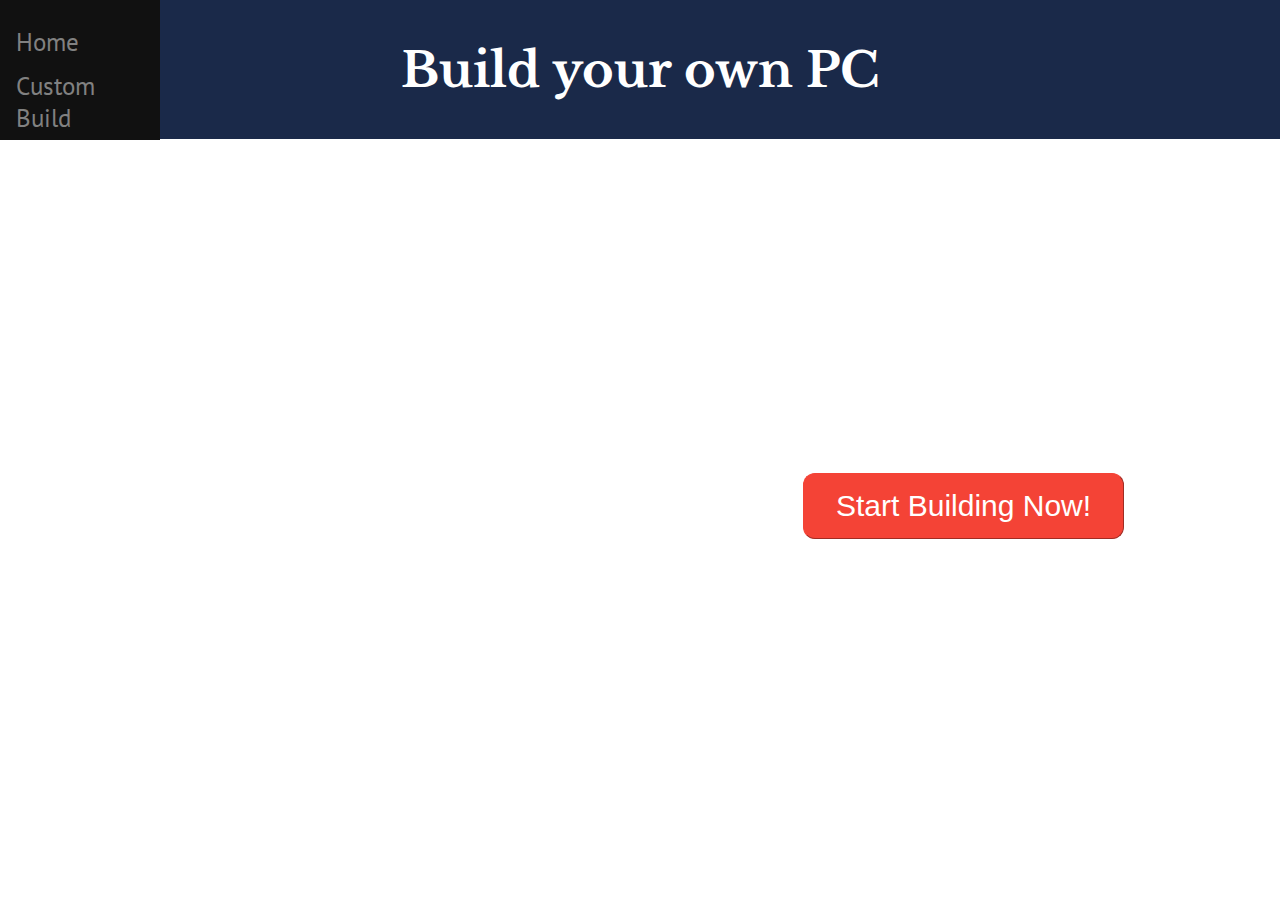
<file: index.html>
<html>
   <head>
   <link rel="stylesheet" type="text/css" href="./style.css"/>
   <script src="https://ajax.googleapis.com/ajax/libs/jquery/3.6.4/jquery.min.js"></script>
          <script src="myscripts.js"></script>
      <title>
    Build your own PC
      </title>
   </head>
   <body>
   <div class="header">
   <h1 class="headerTitle">Build your own PC</h1>
   </div>
   <div class="sidebar">
      <a href="index.html">Home</a>
  <a href="buildpage.html">Custom Build</a>
    </div>

      <button id="cenbtn">Start Building Now!</button>

   </body>
</file>
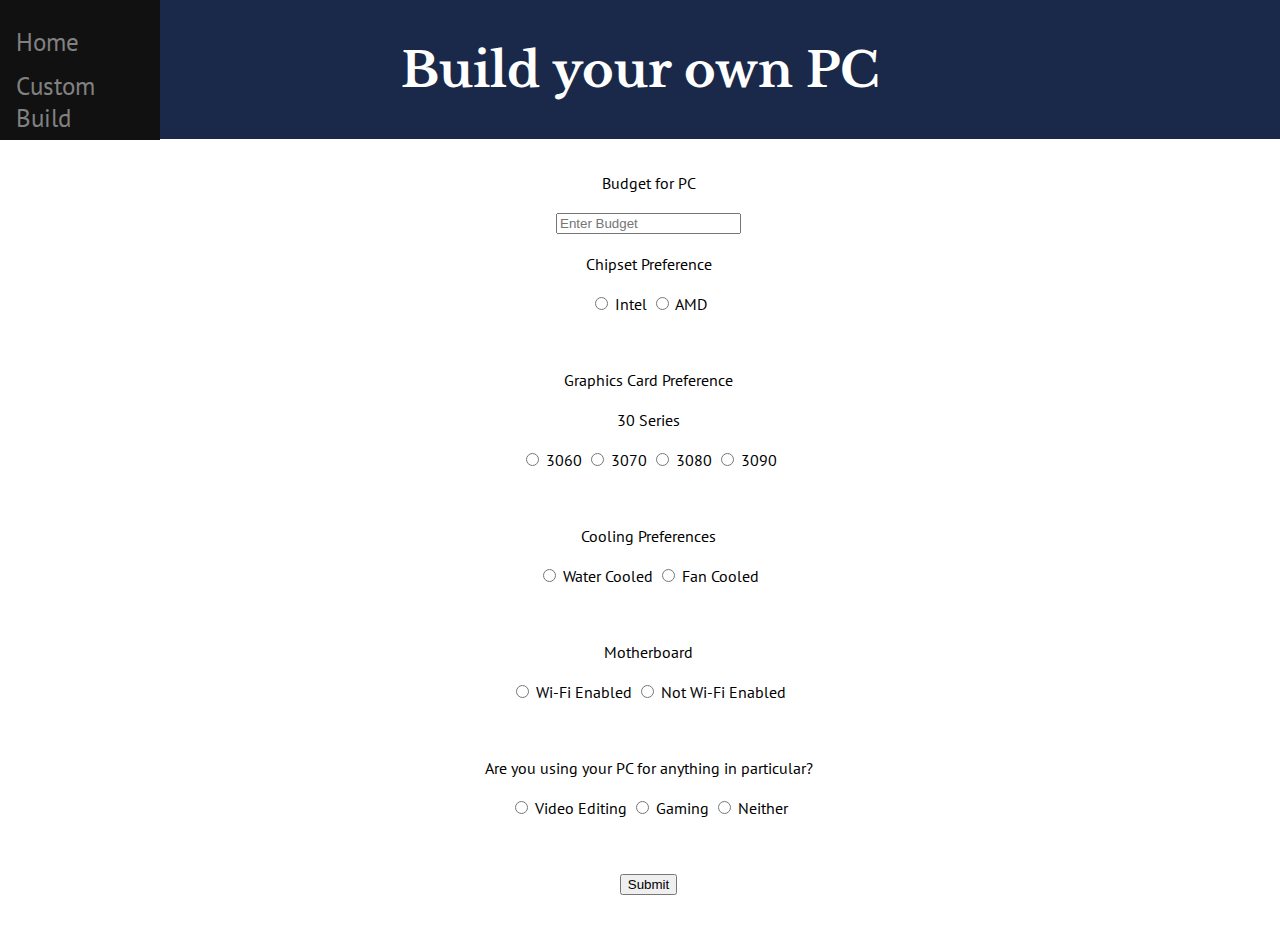
<file: buildpage.html>
<html>
  <head>
  <title>
    Build your own PC
      </title>
      <link rel="stylesheet" type="text/css" href="./style.css"/>
      <script src="https://ajax.googleapis.com/ajax/libs/jquery/3.6.4/jquery.min.js"></script>
      <script src="myscripts.js"></script>
    </head>
<body>
  <div class="header">
    <h1 class="headerTitle">Build your own PC</h1>
    </div>
    <div class="sidebar">
      <a href="index.html">Home</a>
  <a href="buildpage.html">Custom Build</a>
    </div>
  <div id="form">
<label> Budget for PC</label>
<br><br>
<input type="number" id="budget" placeholder="Enter Budget" ><br><br>
<label>Chipset Preference</label>
<br><br>
<form>
<input type="radio" id="intel" name="gcard" value="Intel" >
<label for="intel">Intel</label>
<input type="radio" id="amd" name="gcard" value="AMD">
<label for="amd">AMD</label>
</form>
<br><br>
<label>Graphics Card Preference</label>
<br><br>
<form>
  <label>30 Series</label>
<br><br>
<input type="radio" id="3060" name="cardg" value="3060">
<label for="3060">3060</label>
<input type="radio" id="3070" name="cardg" value="3070">
<label for="3070">3070</label>
<input type="radio" id="3080" name="cardg" value="3080">
<label for="3080">3080</label>
<input type="radio" id="3090" name="cardg" value="3090" >
<label for="3090">3090</label>
<!----
<br><br>
<label>40 Series</label>
<br><br>
<input type="radio" id="4060" name="cardg" value="4060">
<label for="4060">4060</label>
<input type="radio" id="4070" name="cardg" value="4070">
<label for="4070">4070</label>
<input type="radio" id="4080" name="cardg" value="4080">
<label for="4080">4080</label>
<input type="radio" id="4090" name="cardg" value="4090" >
<label for="4090">4090</label>
---->
</form>
<br><br>
<label>Cooling Preferences</label>
<br><br>
<form>
<input type="radio" id="water" name="cool" value="Water" >
<label for="intel">Water Cooled</label>
<input type="radio" id="fan" name="cool" value="Fan">
<label for="fan">Fan Cooled</label>
</form>
<br><br>
<label>Motherboard</label>
<br><br>
<form>
<input type="radio" id="wifi" name="wifi" value="WiFi" >
<label for="intel">Wi-Fi Enabled</label>
<input type="radio" id="nwifi" name="wifi" value="nWiFi">
<label for="fan">Not Wi-Fi Enabled</label>
</form>
<br><br>
<label>Are you using your PC for anything in particular?</label>
<br><br>
<form>
<input type="radio" id="vid" name="ram" value="vid" >
<label for="intel">Video Editing</label>
<input type="radio" id="game" name="ram" value="game">
<label for="fan">Gaming</label>
<input type="radio" id="nei" name="ram" value="nei" >
<label for="intel">Neither</label>
</form>
<br><br>
<button id="btn">Submit</button>
</div>


<div id="result"></div>
<div id="result1"></div>
<div id="result2"></div>
  </body>
</file>
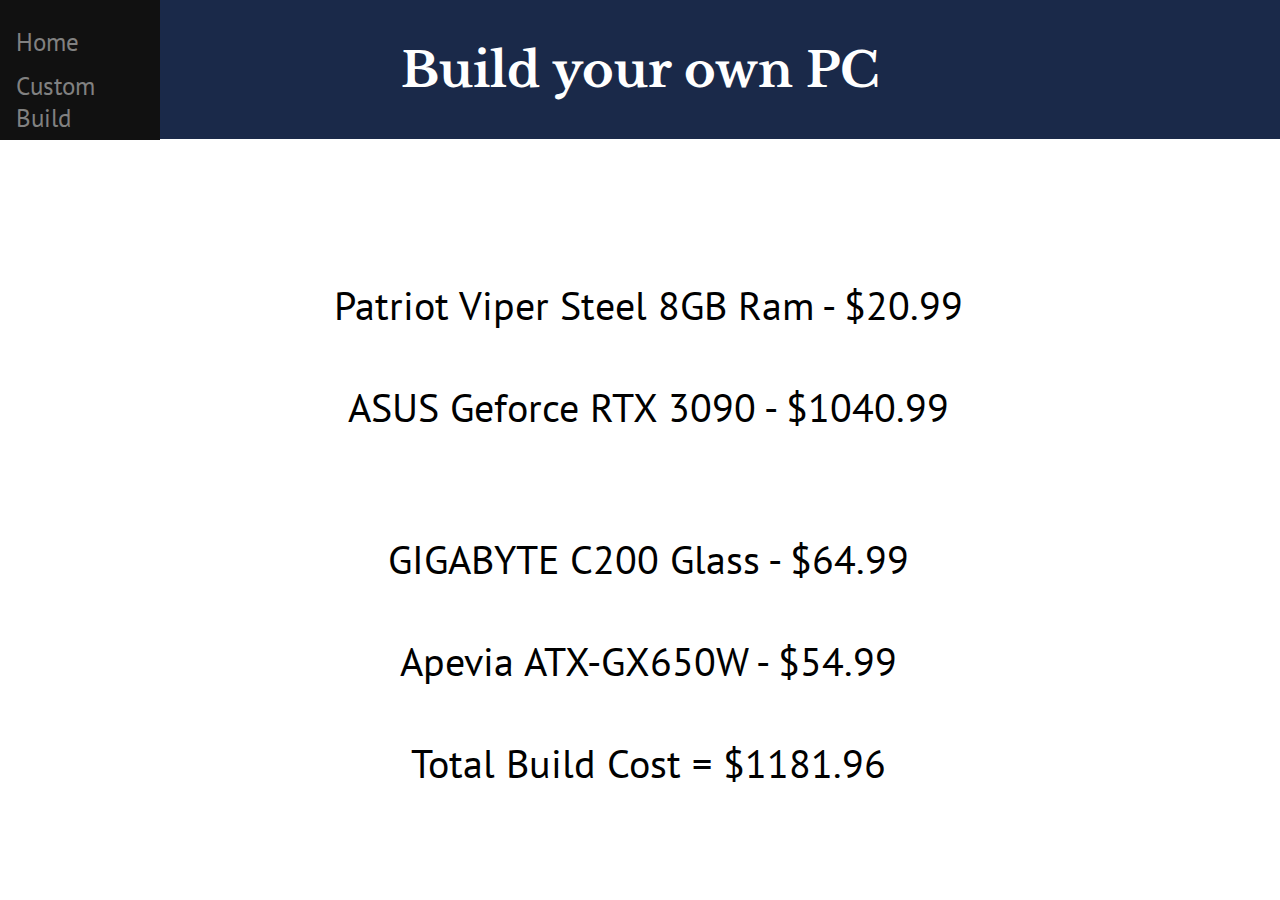
<file: combinedparts.html>
<html>
    <head>
    <title>
        Build your own PC
          </title>
          <link rel="stylesheet" type="text/css" href="./style.css"/>
          <script src="https://ajax.googleapis.com/ajax/libs/jquery/3.6.4/jquery.min.js"></script>
          <script src="myscripts.js"></script>
        </head>
    <body>
        <div class="header">
            <h1 class="headerTitle">Build your own PC</h1>
            </div>
            <div class="sidebar">
                <a href="index.html">Home</a>
            <a href="buildpage.html">Custom Build</a>
              </div>
        <button id="console" style="visibility:hidden;"></button>
        <div id="result"></div><button id="btn1"class="button" >Amazon</button>
        <div id="result1"></div><button id="btn2"class="button" >Amazon</button>
        <div id="result2"></div><button id="btn3"class="button" >Amazon</button>
        <div id="result3"></div><button id="btn4"class="button" >Amazon</button>
        <div id="result4"></div><button id="btn5"class="button" >Amazon</button>
        <div id="result5"></div><button id="btn6"class="button" >Amazon</button>
        <div id="result6"></div><button id="btn7"class="button" >Amazon</button>
        <div id="result7"></div>
    </body>
    
</html>
</file>
<file: style.css>
@import url('https://fonts.googleapis.com/css?family=Libre+Baskerville|PT+Sans');

body {
	font-family: 'PT Sans', sans-serif;
}
h1, h2, h3, h4, h5 {
	font-family: 'Libre Baskerville', serif
}
ul, ol {
	list-style-position: inside
}
li {
	text-indent: 20px;
}
.header {
	display: flex;
    align-items: center;
    justify-content: center;
	background-color: #1A2949;
    overflow: hidden;
    width: 100%;
    margin: -8px;
    height: 139px;
    margin-bottom: 34px;
}
.headerTitle {
	margin: 0;
	color: white;
	font-size: 3em
}
body {
	
	margin-right: -9px;
}
#result {
	text-align: center;
	margin-bottom: 50px;
	font-size: 2.5em;
}
#result1 {
	text-align: center;
	margin-bottom: 50px;
	font-size: 2.5em;
}
#result2 {
	text-align: center;
	margin-bottom: 50px;
	font-size: 2.5em;
}
#result3 {
	text-align: center;
	margin-bottom: 50px;
	font-size: 2.5em;
}
#result4 {
	text-align: center;
	margin-bottom: 50px;
	font-size: 2.5em;
}
#result5 {
	text-align: center;
	margin-bottom: 50px;
	font-size: 2.5em;
}
#result6 {
	text-align: center;
	margin-bottom: 50px;
	font-size: 2.5em;
}
#result7 {
	text-align: center;
	margin-bottom: 50px;
	font-size: 2.5em;
}
.button {
	margin-left:1325px;
	margin-top:-86;
}
.sidebar {
  width: 160px; 
  position: fixed; 
  z-index: 1; 
  top: 0; 
  left: 0;
  background-color: #111; 
  overflow-x: hidden; 
  padding-top: 20px;
}
#cenbtn{
	margin-left: 26.5em;
	margin-top:10em;
	background-color: #f44336; 
  border-color: #f44336;
  border-width:1px;
  color: white;
  padding: 15px 32px;
  text-align: center;
  text-decoration: none;
  display: inline-block;
  font-size: 30px;
  border-radius: 12px;
  transition-duration: 0.4s
}
#cenbtn:hover {
	background-color: white; 
	color: black
  }
#form { 

  text-align: center; 
}
.sidebar a {
	padding: 6px 8px 6px 16px;
	text-decoration: none;
	font-size: 25px;
	color: #818181;
	display: block;
  }
  .sidebar a:hover {
	color: #f1f1f1;
  }
</file>
